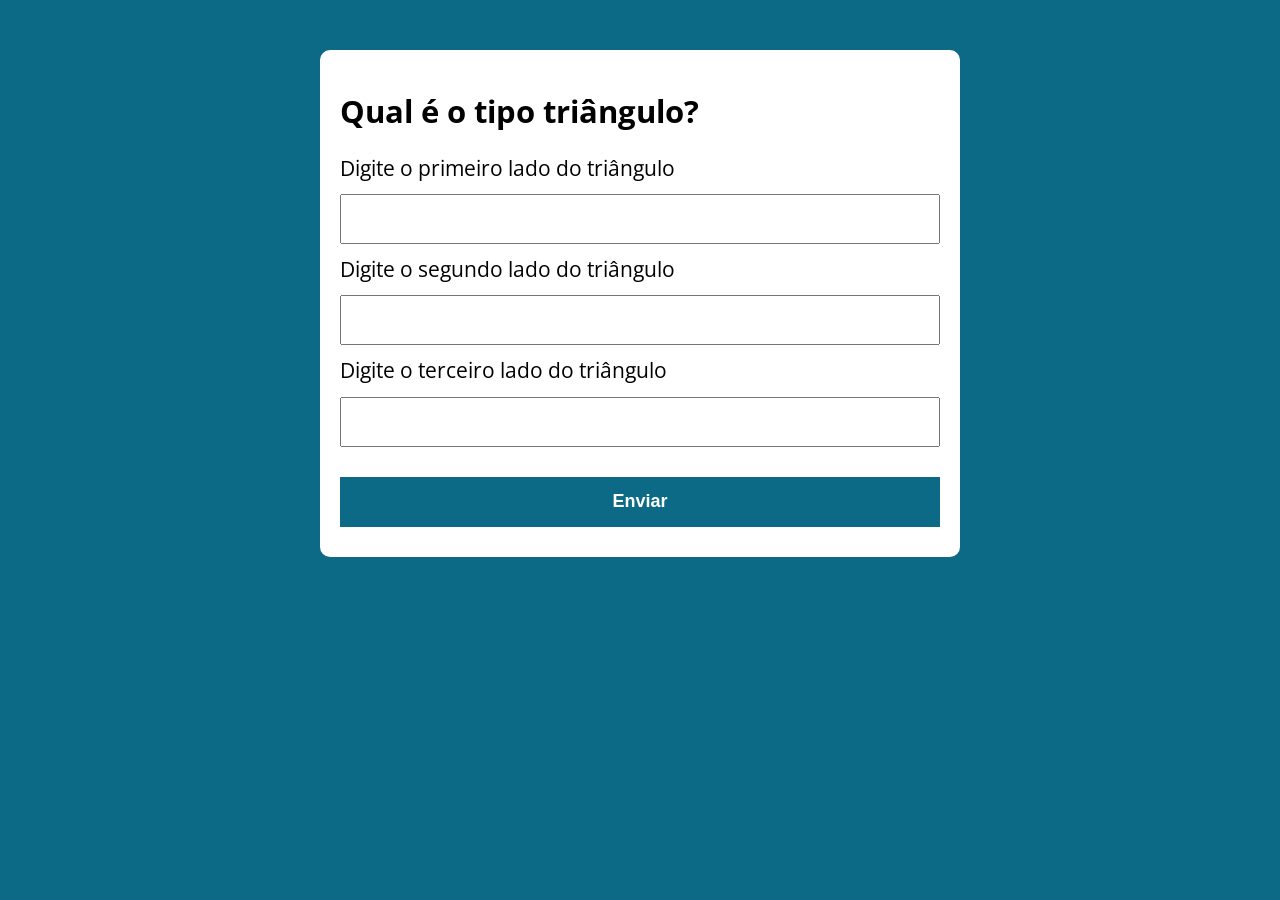
<file: Avaliacao/index.html>
<!DOCTYPE html>
<html lang="pt-BR">

<head>
    <meta charset="UTF-8">
    <meta http-equiv="X-UA-Compatible" content="IE=edge">
    <meta name="viewport" content="width=device-width, initial-scale=1.0">
    <title>Questão 1</title>
    <link rel="stylesheet" href="./assets/css/style.css">
</head>

<body>

    <section class="container">
        <h1>Qual é o tipo triângulo?</h1>
        <form action="/" id="form" method="post">
            <label for="ladoUm">Digite o primeiro lado do triângulo</label>
            <input type="text" id="ladoUm" name="ladoUm">
            <label for="ladoDois">Digite o segundo lado do triângulo</label>
            <input type="text" id="ladoDois" name="ladoDois">
            <label for="ladoTres">Digite o terceiro lado do triângulo</label>
            <input type="text" id="ladoTres" name="ladoTres">
            <button type="submit">Enviar</button>
        </form>

        <div id="resultado"></div>
    </section>


    <script src="./assets/js/main.js"></script>
</body>

</html>
</file>
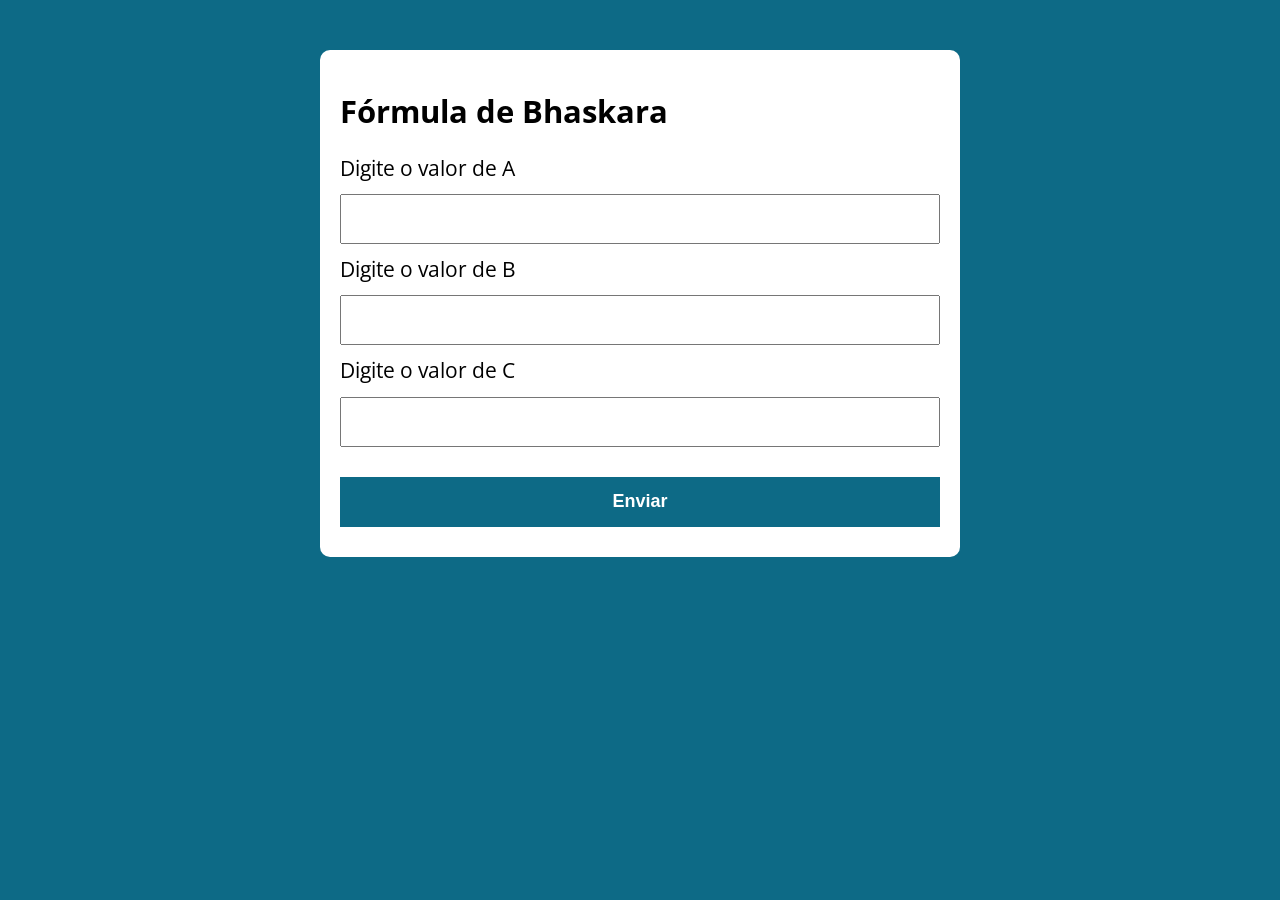
<file: questao-dois/index.html>
<!DOCTYPE html>
<html lang="pt-BR">

<head>
    <meta charset="UTF-8">
    <meta http-equiv="X-UA-Compatible" content="IE=edge">
    <meta name="viewport" content="width=device-width, initial-scale=1.0">
    <title>Questão 2</title>
    <link rel="stylesheet" href="./assets/css/style.css">
</head>

<body>

    <section class="container">
        <h1>Fórmula de Bhaskara</h1>
        <form action="/" id="form" method="post">
            <label for="valorDeA">Digite o valor de A</label>
            <input type="text" id="valorDeA" name="valorDeA">
            <label for="valorDeB">Digite o valor de B</label>
            <input type="text" id="valorDeB" name="valorDeB">
            <label for="valorDeC">Digite o valor de C</label>
            <input type="text" id="valorDeC" name="valorDeC">
            <button type="submit">Enviar</button>
        </form>

        <div id="resultado"></div>
    </section>


    <script src="./assets/js/main.js"></script>
</body>

</html>
</file>
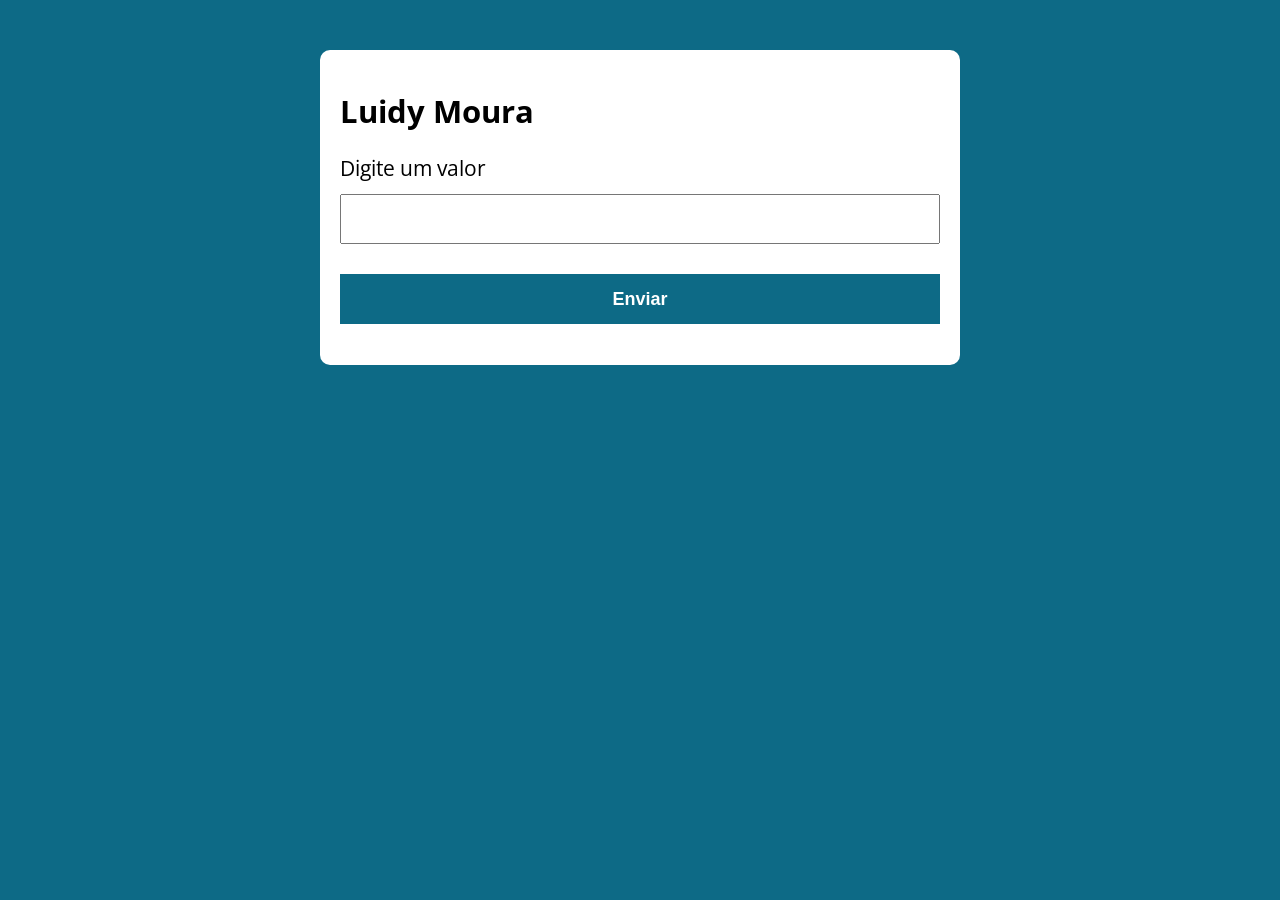
<file: questao-quatro/index.html>
<!DOCTYPE html>
<html lang="pt-BR">

<head>
    <meta charset="UTF-8">
    <meta http-equiv="X-UA-Compatible" content="IE=edge">
    <meta name="viewport" content="width=device-width, initial-scale=1.0">
    <title>Questão 4</title>
    <link rel="stylesheet" href="./assets/css/style.css">
</head>

<body>

    <section class="container">
        <h1>Luidy Moura</h1>
        <form action="/" id="form" method="post">
            <label for="valor">Digite um valor</label>
            <input type="text" id="valor" name="valor">
            <button type="submit">Enviar</button>
        </form>

        <div id="resultado">
            <p id="paragrafo-resultado"></p>
        </div>
    </section>

    <script src="./assets/js/main.js"></script>
</body>

</html>
</file>
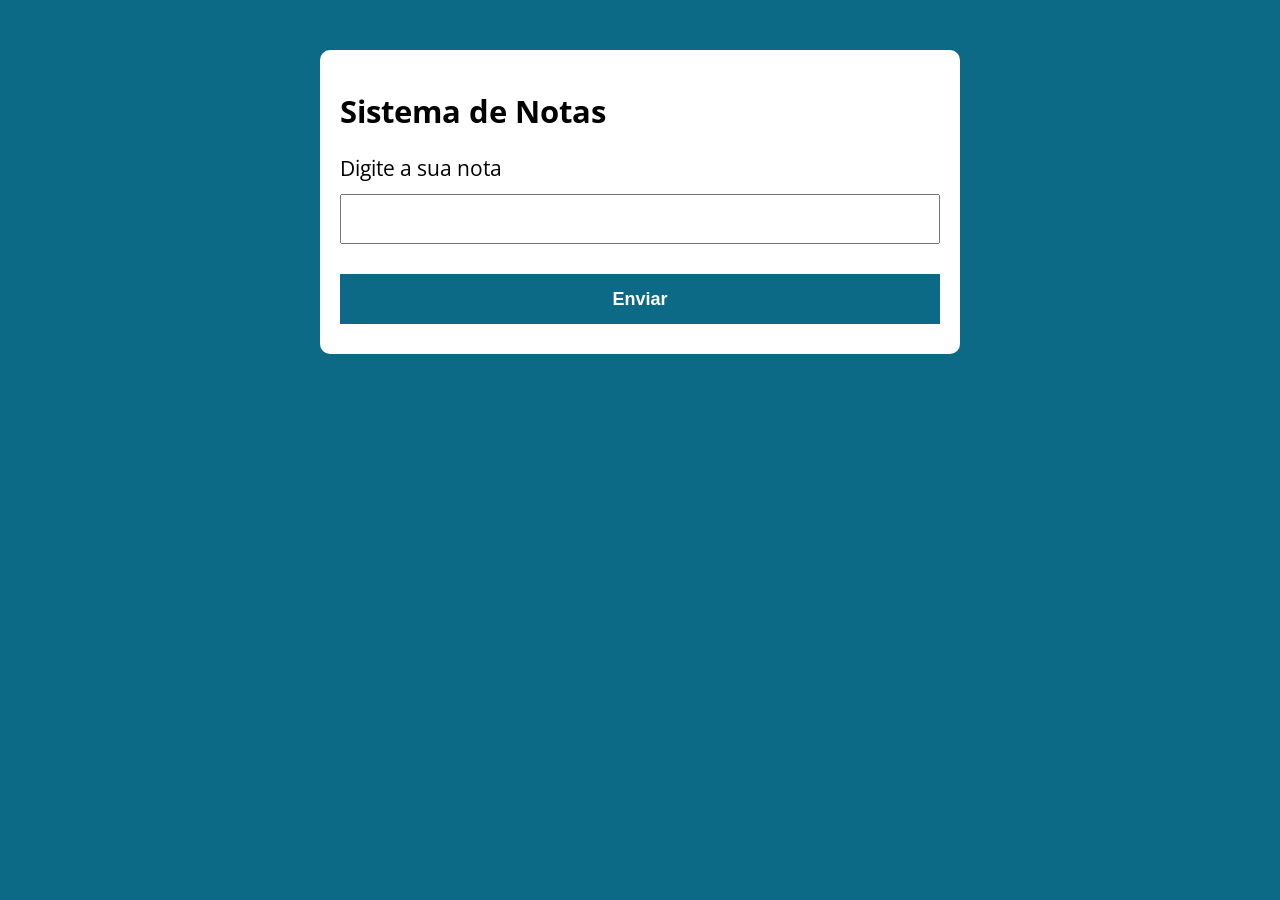
<file: questao-tres/index.html>
<!DOCTYPE html>
<html lang="pt-BR">

<head>
    <meta charset="UTF-8">
    <meta http-equiv="X-UA-Compatible" content="IE=edge">
    <meta name="viewport" content="width=device-width, initial-scale=1.0">
    <title>Questão 3</title>
    <link rel="stylesheet" href="./assets/css/style.css">
</head>

<body>

    <section class="container">
        <h1>Sistema de Notas</h1>
        <form action="/" id="form" method="post">
            <label for="nota">Digite a sua nota</label>
            <input type="text" id="nota" name="nota">
            <button type="submit">Enviar</button>
        </form>

        <div id="resultado"></div>
    </section>

    <script src="./assets/js/main.js"></script>
</body>

</html>
</file>
<file: Avaliacao/assets/css/style.css>
@import url('https://fonts.googleapis.com/css2?family=Open+Sans:wght@400;700&display=swap');

:root {
    --primary-color: rgb(13, 106, 134);
    --primary-color-darker: rgb(9, 48, 56);

}

* {
    box-sizing: border-box;
    outline: 0;
}

body {
    margin: 0;
    padding: 0;
    background: var(--primary-color);
    font-family: 'Open sans', sans-serif;
    font-size: 1.3em;
    line-height: 1.5em;
}

.container {
    max-width: 640px;
    margin: 50px auto;
    background: #fff;
    padding: 20px;
    border-radius: 10px;
}

form input,
form label,
form button {
    display: block;
    width: 100%;
    margin-bottom: 10px;
}

form input {
    font-size: 24px;
    height: 50px;
    padding: 0 20px;
}

form input:focus {
    outline: 1px solid var(--primary-color);
}

form button {
    border: none;
    background: var(--primary-color);
    color: #fff;
    font-size: 18px;
    font-weight: 700;
    height: 50px;
    cursor: pointer;
    margin-top: 30px;
}

form button:hover {
    background: var(--primary-color-darker);
}
</file>
<file: questao-dois/assets/css/style.css>
@import url('https://fonts.googleapis.com/css2?family=Open+Sans:wght@400;700&display=swap');

:root {
    --primary-color: rgb(13, 106, 134);
    --primary-color-darker: rgb(9, 48, 56);

}

* {
    box-sizing: border-box;
    outline: 0;
}

body {
    margin: 0;
    padding: 0;
    background: var(--primary-color);
    font-family: 'Open sans', sans-serif;
    font-size: 1.3em;
    line-height: 1.5em;
}

.container {
    max-width: 640px;
    margin: 50px auto;
    background: #fff;
    padding: 20px;
    border-radius: 10px;
}

form input,
form label,
form button {
    display: block;
    width: 100%;
    margin-bottom: 10px;
}

form input {
    font-size: 24px;
    height: 50px;
    padding: 0 20px;
}

form input:focus {
    outline: 1px solid var(--primary-color);
}

form button {
    border: none;
    background: var(--primary-color);
    color: #fff;
    font-size: 18px;
    font-weight: 700;
    height: 50px;
    cursor: pointer;
    margin-top: 30px;
}

form button:hover {
    background: var(--primary-color-darker);
}
</file>
<file: questao-quatro/assets/css/style.css>
@import url('https://fonts.googleapis.com/css2?family=Open+Sans:wght@400;700&display=swap');

:root {
    --primary-color: rgb(13, 106, 134);
    --primary-color-darker: rgb(9, 48, 56);

}

* {
    box-sizing: border-box;
    outline: 0;
}

body {
    margin: 0;
    padding: 0;
    background: var(--primary-color);
    font-family: 'Open sans', sans-serif;
    font-size: 1.3em;
    line-height: 1.5em;
}

.container {
    max-width: 640px;
    margin: 50px auto;
    background: #fff;
    padding: 20px;
    border-radius: 10px;
}

form input,
form label,
form button {
    display: block;
    width: 100%;
    margin-bottom: 10px;
}

form input {
    font-size: 24px;
    height: 50px;
    padding: 0 20px;
}

form input:focus {
    outline: 1px solid var(--primary-color);
}

form button {
    border: none;
    background: var(--primary-color);
    color: #fff;
    font-size: 18px;
    font-weight: 700;
    height: 50px;
    cursor: pointer;
    margin-top: 30px;
}

form button:hover {
    background: var(--primary-color-darker);
}
</file>
<file: questao-tres/assets/css/style.css>
@import url('https://fonts.googleapis.com/css2?family=Open+Sans:wght@400;700&display=swap');

:root {
    --primary-color: rgb(13, 106, 134);
    --primary-color-darker: rgb(9, 48, 56);

}

* {
    box-sizing: border-box;
    outline: 0;
}

body {
    margin: 0;
    padding: 0;
    background: var(--primary-color);
    font-family: 'Open sans', sans-serif;
    font-size: 1.3em;
    line-height: 1.5em;
}

.container {
    max-width: 640px;
    margin: 50px auto;
    background: #fff;
    padding: 20px;
    border-radius: 10px;
}

form input,
form label,
form button {
    display: block;
    width: 100%;
    margin-bottom: 10px;
}

form input {
    font-size: 24px;
    height: 50px;
    padding: 0 20px;
}

form input:focus {
    outline: 1px solid var(--primary-color);
}

form button {
    border: none;
    background: var(--primary-color);
    color: #fff;
    font-size: 18px;
    font-weight: 700;
    height: 50px;
    cursor: pointer;
    margin-top: 30px;
}

form button:hover {
    background: var(--primary-color-darker);
}
</file>
